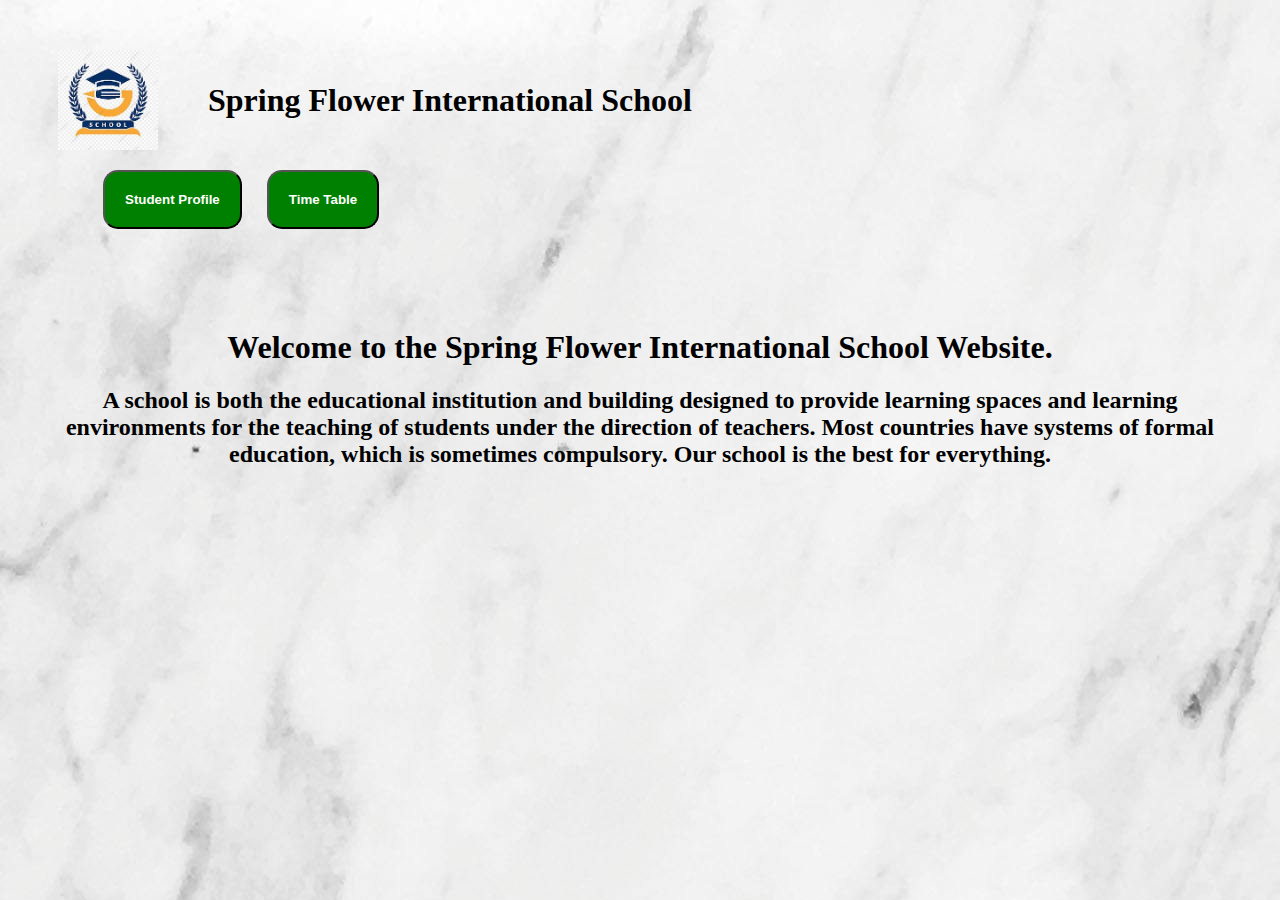
<file: index.html>
<!DOCTYPE html>
<html>
    <head>
        <title>Home</title>
        <link rel="stylesheet" href="style.css">
    </head>
    <body>
        <div class="container">
                <div class="container1">
                    <img src="schoollogo.jpeg" height="100" width="100" alt="School Logo">
                    <h1 style="margin-left: 50px; ">Spring Flower International School</h1>
                </div>
                <div class="navbar">
                    <!-- <a href="Student.html"><img src="../SpringFlower/Resources/Photo_whitebg.jpg" alt="Student Image" class="item1" height="80" width="100"></a> -->
                     <a href="./student.html"><button >Student Profile</button></a>
                    <a href="./timetable.html"><button >Time Table</button></a>
                </div>
                <div class="item2">
                    <h1>
                        Welcome to the Spring Flower International School Website.
                    </h1>
                    <h2>
                        A school is both the educational institution and building designed to provide learning spaces and learning environments for the teaching of students under the
                         direction of teachers. Most countries have systems of formal education, which is sometimes compulsory. Our school is the best for everything.
                    </h2>
                </div>
        </div>
    </body>
</html>
</file>
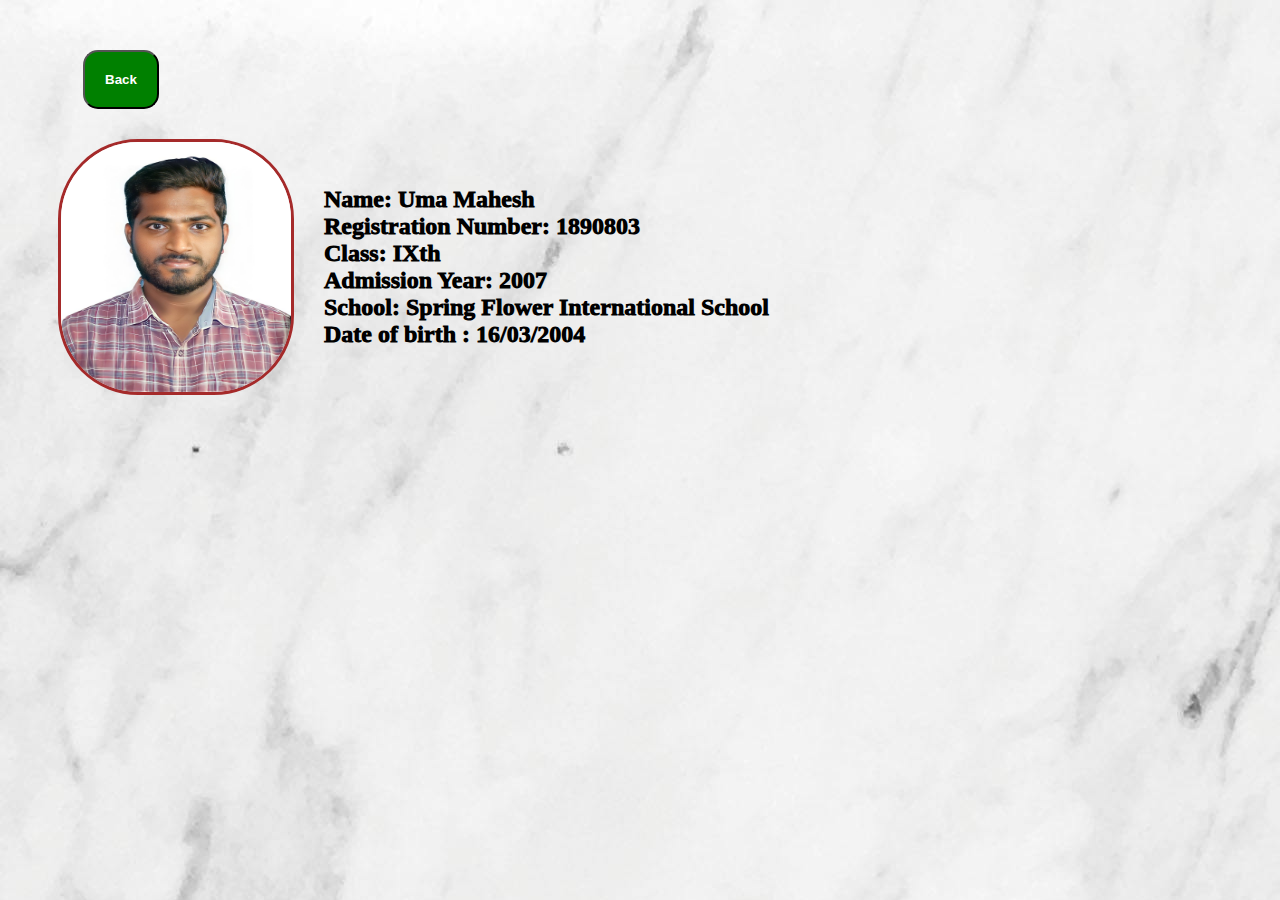
<file: student.html>
<!DOCTYPE html>
<html>
    <head>
        <title>Student Info</title>
        <link rel="stylesheet" href="style.css">
    </head>
    <body>
        <div class="container">
            <a href="./index.html"><button  class="back" >Back</button></a>
            <div class="container1">
                <img src="Photo_whitebg.jpg" height="250" width="230" class="item3">
                <div class="item4">
                    <label>Name: Uma Mahesh</label><br>
                    <label>Registration Number: 1890803</label><br>
                    <label>Class: IXth</label><br>
                    <label>Admission Year: 2007</label><br>
                    <label>School: Spring Flower International School</label><br>
                    <label>Date of birth : 16/03/2004</label><br>
                </div>
            </div>
            
        </div>
    </body>
</html>
</file>
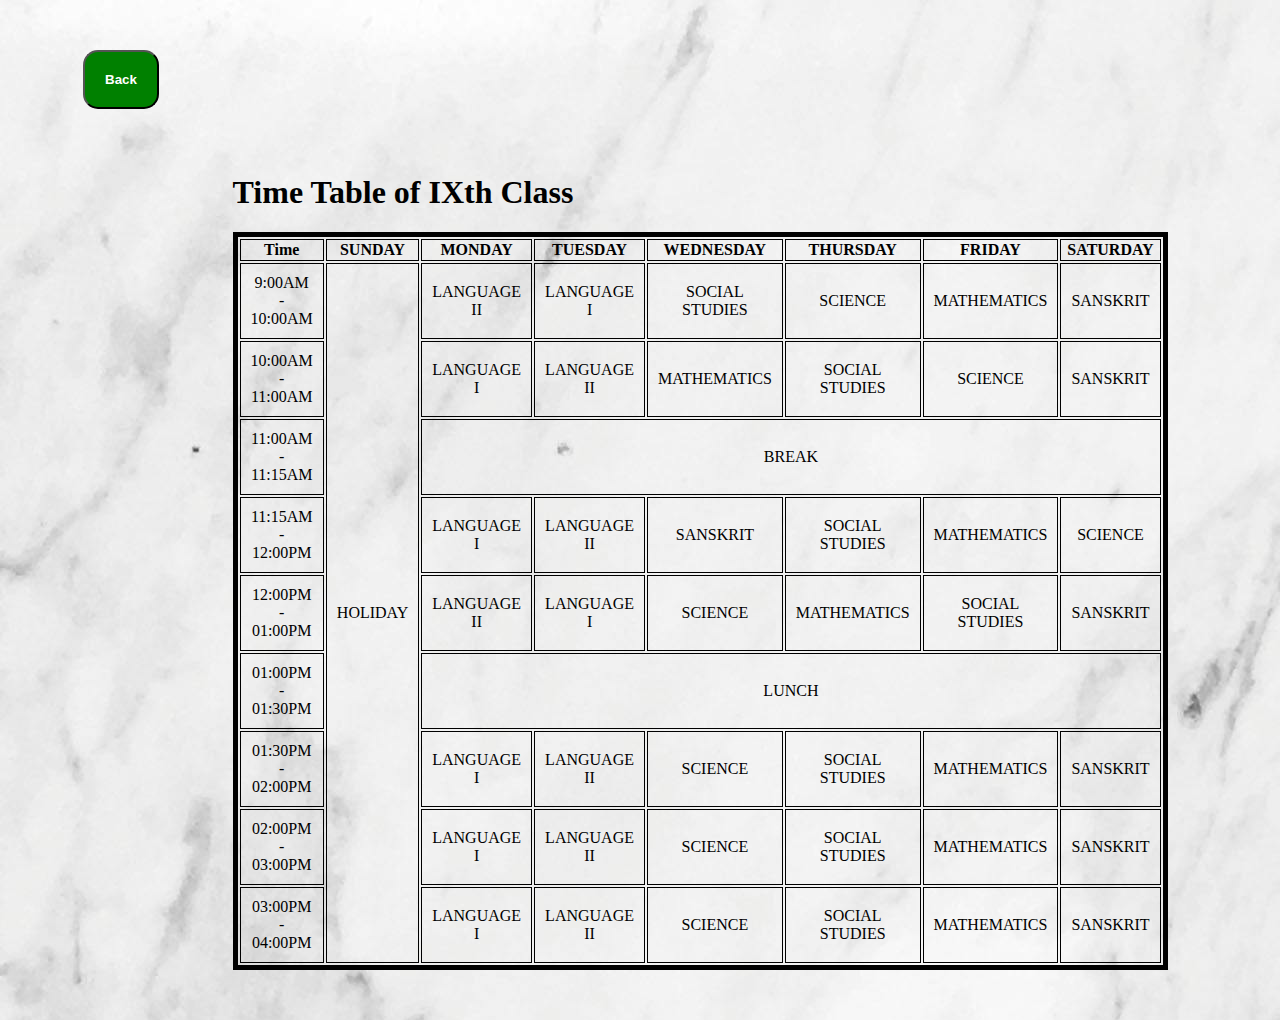
<file: timetable.html>
<!DOCTYPE html>
<html>
    <head>
        <title>Time Table</title>
        <link rel="stylesheet" href="style.css">
    </head>
    <body>
        <div class="container">
            <a href="./index.html"><button  class="back" >Back</button></a>
            <div class="container1">
                <h1 style="margin-top: 3%; margin-left: 15%;">Time Table of IXth Class</h1><br>
                <table>
                    <tr>
                        <th>Time</th>
                        <th>SUNDAY</th>
                        <th>MONDAY</th>
                        <th>TUESDAY</th>
                        <th>WEDNESDAY</th>
                        <th>THURSDAY</th>
                        <th>FRIDAY</th>
                        <th>SATURDAY</th>
                    </tr>
                    <tr>
                        <td>9:00AM - 10:00AM</td>
                        <td rowspan="9">HOLIDAY</td>
                        <td>LANGUAGE II</td>
                        <td>LANGUAGE I</td>
                        <td>SOCIAL STUDIES</td>
                        <td>SCIENCE</td>
                        <td>MATHEMATICS</td>
                        <td>SANSKRIT</td>
                    </tr>
                    <tr>
                        <td>10:00AM - 11:00AM</td>
                        <td>LANGUAGE I</td>
                        <td>LANGUAGE II</td>
                        <td>MATHEMATICS</td>
                        <td>SOCIAL STUDIES</td>
                        <td>SCIENCE</td>
                        <td>SANSKRIT</td>
                    </tr>
                    <tr>
                        <td>11:00AM - 11:15AM</td>
                        <td colspan="6">BREAK</td>
                    </tr>
                    <tr>
                        <td>11:15AM - 12:00PM</td>
                        <td>LANGUAGE I</td>
                        <td>LANGUAGE II</td>
                        <td>SANSKRIT</td>
                        <td>SOCIAL STUDIES</td>
                        <td>MATHEMATICS</td>
                        <td>SCIENCE</td>
                    </tr>
                    <tr>
                        <td>12:00PM - 01:00PM</td>
                        <td>LANGUAGE II</td>
                        <td>LANGUAGE I</td>
                        <td>SCIENCE</td>
                        <td>MATHEMATICS</td>
                        <td>SOCIAL STUDIES</td>
                        <td>SANSKRIT</td>
                    </tr>
                    <tr>
                        <td>01:00PM - 01:30PM</td>
                        <td colspan="6">LUNCH</td>

                    </tr>
                    <tr>
                        <td>01:30PM - 02:00PM</td>
                        <td>LANGUAGE I</td>
                        <td>LANGUAGE II</td>
                        <td>SCIENCE</td>
                        <td>SOCIAL STUDIES</td>
                        <td>MATHEMATICS</td>
                        <td>SANSKRIT</td>
                    </tr>
                    <tr>
                        <td>02:00PM - 03:00PM</td>
                        <td>LANGUAGE I</td>
                        <td>LANGUAGE II</td>
                        <td>SCIENCE</td>
                        <td>SOCIAL STUDIES</td>
                        <td>MATHEMATICS</td>
                        <td>SANSKRIT</td>
                    </tr>
                    <tr>
                        <td>03:00PM - 04:00PM</td>
                        <td>LANGUAGE I</td>
                        <td>LANGUAGE II</td>
                        <td>SCIENCE</td>
                        <td>SOCIAL STUDIES</td>
                        <td>MATHEMATICS</td>
                        <td>SANSKRIT</td>
                    </tr>

                </table>
            </div>
        </div>
    </body>
</html>
</file>
<file: style.css>
body{
    background-image: url(Background1.jpg);
}
.container{
    margin: 50px;
}
.container1{
    display: flex;
    flex-direction: row;
    flex-wrap: wrap;
    margin-bottom: 20px;
    align-items: center;
}
.navbar{
    display: flex;
    flex-direction: row;
    flex-wrap: wrap;
    margin-top: 70px;
    margin-bottom: 20px;
    margin: 20px;
}
button{
    background-color:green;
    border: 5;
    color: white;
    border-radius:15px;
    padding: 20px;
    margin-left: 25px;
    font-weight: 800;
}
button:hover{
    background-color: cadetblue;
}

button:active{
    background-color: white;
}
.item1{
    margin-right: 20;   
}
.item2{
    text-align: center;
    margin-top: 100px;
}
.item3{
    border-radius: 80px;
    border: 3px solid brown;
}
.item4{
    margin-left: 30px;
    width: 50%;
}
.back{
    margin-bottom: 30px;
}
label{
    text-align: center;
    font-size: larger;
    font-weight: 1000;
    font-size: x-large;
}
table{
    margin-left: 15%;
    margin-right: 10%;
    border: solid black 5px;
    text-align: center;
    width: 70%;
    height: 100%;
}
table td{
    border: 1px solid black;
    padding: 0;
    padding: 10px;
}
table th{
    border: 1px solid black;
}
</file>
